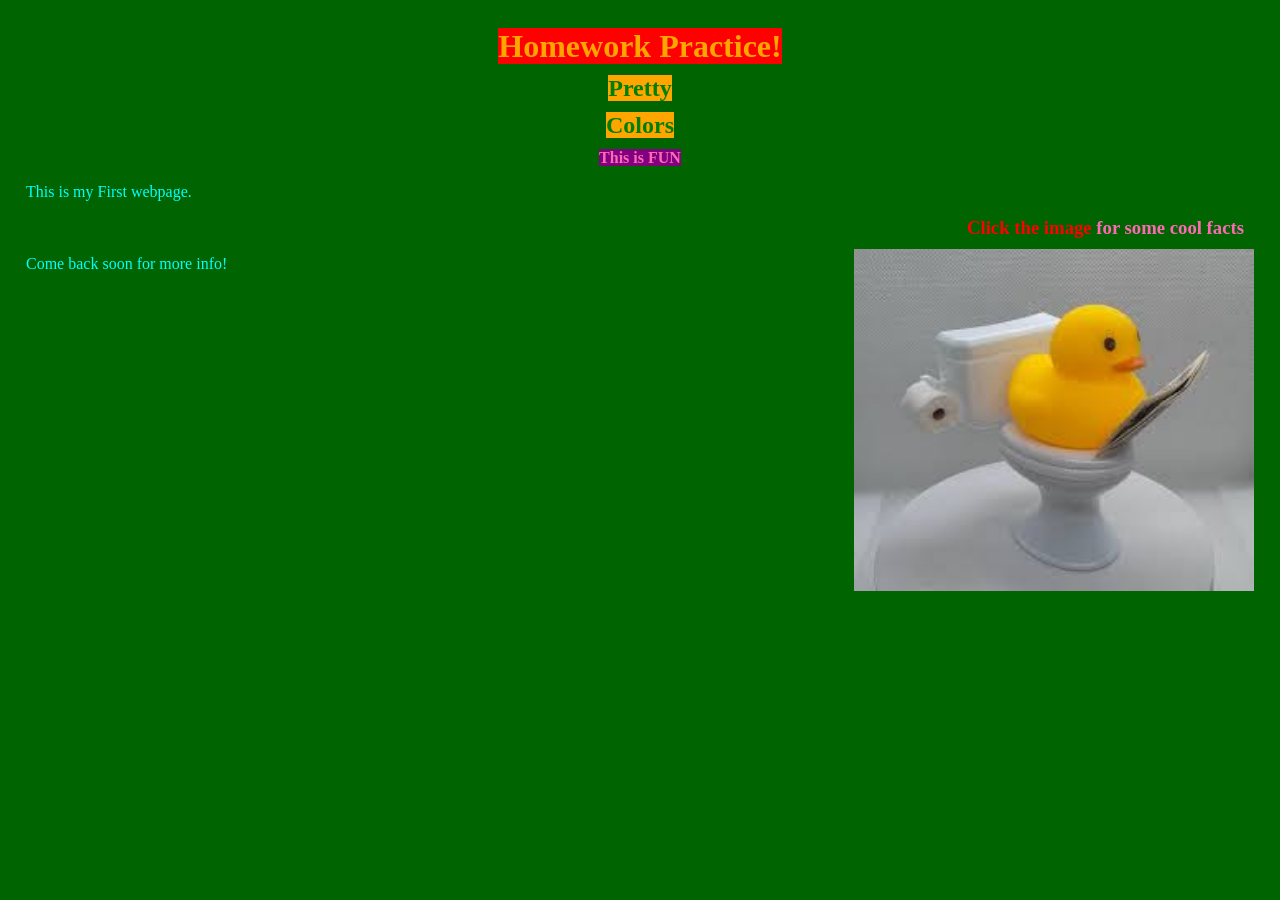
<file: docs/index.html>
<!DOCTYPE html>
<html>
    <head>
        <title>HTMLex1</title>
        
        <link type="text/css" href="style.css" rel="stylesheet" />
    </head>
    
    <body>
        <h1><span class="h1">Homework Practice!</span></h1>
        <h2> <span class="h2">Pretty</span> </h2>
        <h2><span class="h2">Colors</span></h2>
        <h4> <span class="h4">This is FUN</span></h4>
        <p>This is my First webpage.</p>
        <h3><span class="click">Click the image</span> for some cool facts</h3>
        <a href="page2.html">  <img src="images/duck.jpg" alt="picture of a duck on a toilet"/></a>
        <p>Come back soon for more info!</p>
    </body>
</html>
</file>
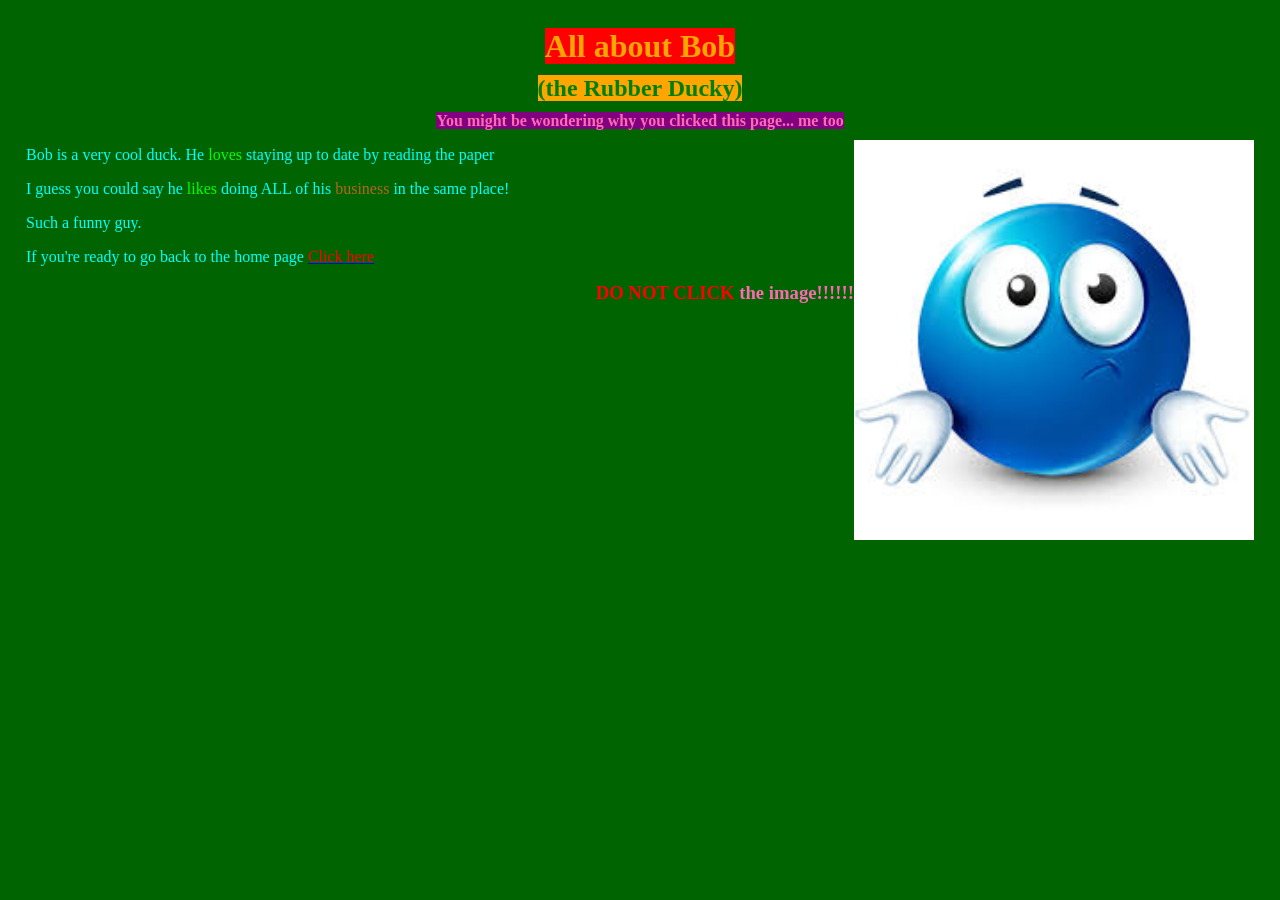
<file: docs/page2.html>
<!DOCTYPE html>
<html>
    <head>
        <title>About</title>
        <link type="text/css" href="style.css" rel="stylesheet" />
    </head>
    <body>
        <h1><span class="h1">All about Bob</span></h1>
        <h2><span class="h2">(the Rubber Ducky)</span></h2>
        <h4> <span class="h4">You might be wondering why you clicked this page... me too</span> </h4>
        <a href="images/demonduck.gif"><img src="images/idk.jpg" alt="Emoji: I dont know"/></a>
        <p>Bob is a very cool duck. He <span class="feeling">loves </span> staying up to date by reading the paper</p>
        <p>I guess you could say he <span class="feeling">likes</span> doing ALL of his <span class="poop">business</span> in the same place!</p>
        <p> Such a funny guy.</p>
        <p>If you're ready to go back to the home page <a href="index.html"><span class="click">Click here</span></a></p>
        <h3> <span class="click"> DO NOT CLICK  </span>the image!!!!!!</h3>
    </body>
</html>
</file>
<file: docs/style.css>
html {
    margin: 9px;
    padding: 9px;
}
body {
    
    background-color: darkgreen;
     
}
.click {
    color:red;
    text-align:right;
}
.h1{
    background-color:red;
}
.h2 {
    background-color:orange;
}

.h4 {
    background-color:purple;
}
h1 {
 margin: 10px;
    padding: 0;
    text-align: center;
    color: orange;
    font-family: verdana;

}
h2 {
 margin: 10px;
    padding: 0;    
    text-align: center;
    font-family: verdana;
    color: green;

}
h3 {
 margin: 10px;
    padding: 0;
    text-align: right;
    font-family: verdana;
    color: hotpink;

}
.poop{
    color:  #b5651d;
}
.feeling{
    color:lime;
}
img{
width: 400px;
  margin: 0 auto; 
float: right; }
h4 {
 margin: 10px;
    padding: 0;
    text-align: center;
    font-family: verdana;
    color: hotpink;
   

}
p {
    text-align: left;
    color: orange;
    font-family: verdana;
    color: aqua;

}
</file>
